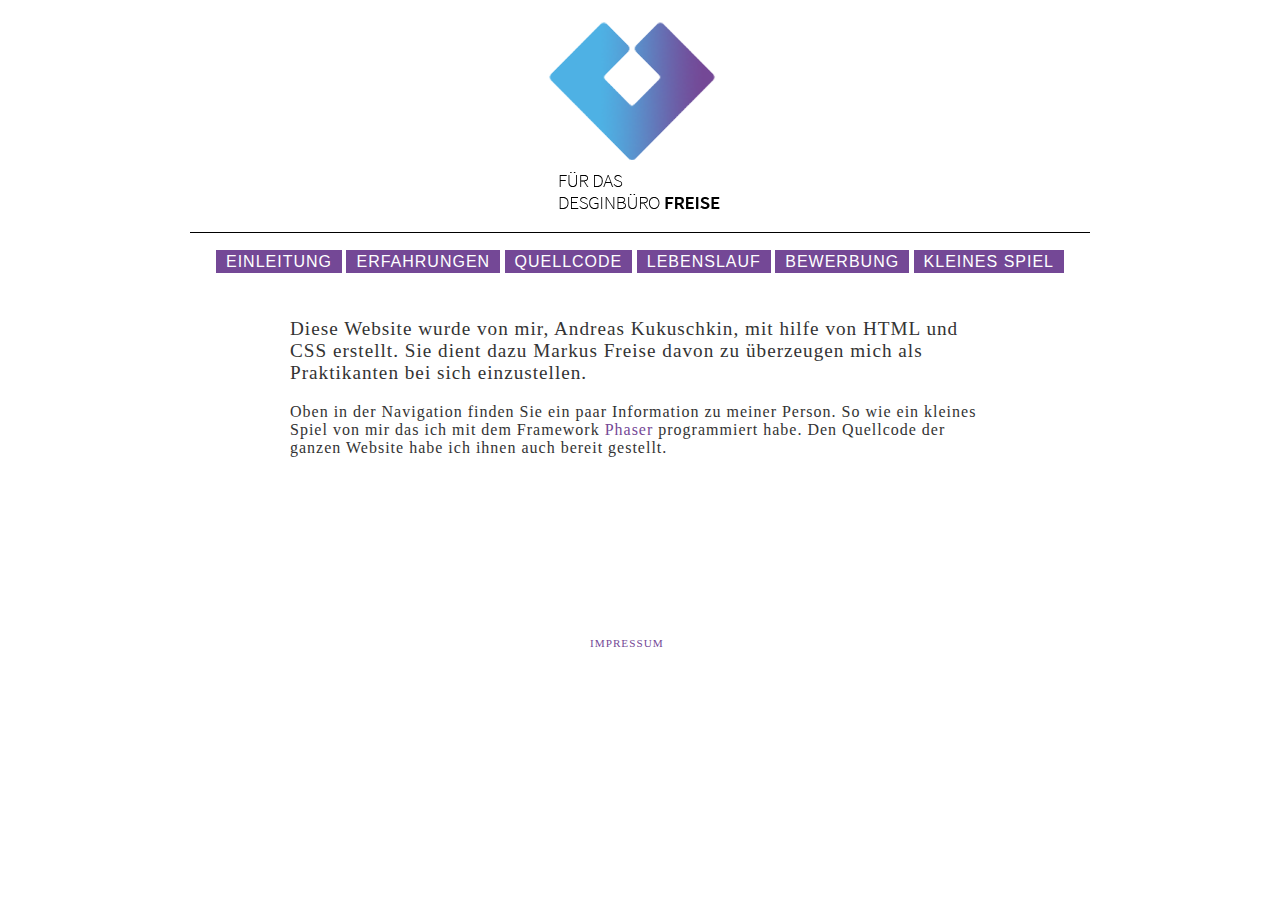
<file: index.html>
<html>
    
<head>
	<title>
	   Für Markus Freise
	</title>
    <link href="style.css" type="text/css" rel="stylesheet">
    
    
    
</head>
    
    
    
<body>
    <div id="inhalt"> 
        
        
        <div id="bild">
            <a href="index.html"><img src="images/banner.png"></a>
        </div>
        
        
        <img id ="line1" src="images/schwarzerStrich.png">
        
        
        
        <div class="navi" id="navigation">
            <a href="index.html">EINLEITUNG</a>
            <a href="erfah.html">ERFAHRUNGEN</a>
            <a href="https://github.com/kukuschkin/freise">QUELLCODE</a>
            <a href="pdf/Lebenslauf.pdf">LEBENSLAUF</a>
            <a href="pdf/Bewerbung.pdf">BEWERBUNG</a>
            <a href="https://kukuschkin.github.io/game/">KLEINES SPIEL</a>
        </div>    
        <br />
        <div id=text>
            <p> Diese Website wurde von mir, Andreas Kukuschkin, mit hilfe von HTML und CSS erstellt.
                Sie dient dazu Markus Freise davon zu überzeugen mich als Praktikanten bei sich einzustellen. 
            </p>
        </div>
        
        <div id=text2>
             Oben in der Navigation finden Sie ein paar Information zu meiner Person. So wie ein kleines Spiel von mir das ich mit dem Framework 
             <a href="https://phaser.io/">Phaser</a> programmiert habe.
             Den Quellcode der ganzen Website habe ich ihnen auch bereit gestellt.
        </div>
        
        <!-- Unschön gelöst...-->
        <br />
        <br />
        <br />
        <br />
        <br />
        <br />
        <br />
        <br />
        <br />
        <br />
        
        
        <div class="impre">
            <a href="impres.html">IMPRESSUM</a>
        </div>
        
    </div>
    
</body>
</html>
</file>
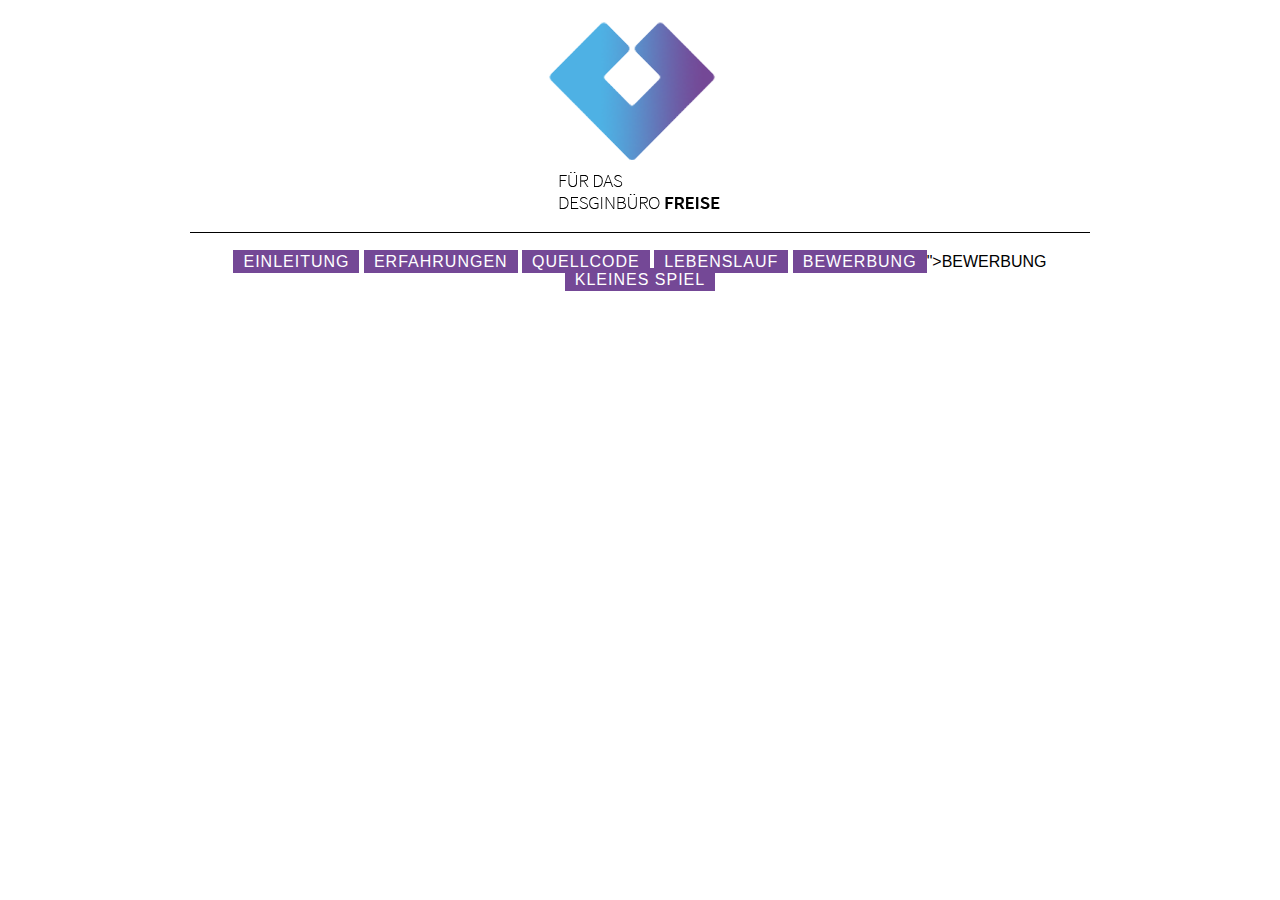
<file: bewer.html>
<html>
    
<head>
	<title>
	   Für Markus Freise
	</title>
    <link href="style.css" type="text/css" rel="stylesheet">
</head>
    
    
    
<body>
    <div id="inhalt"> 
        
        
        <div id="bild">
            <a href="index.html"><img src="images/banner.png"></a>
        </div>
        
        
        <img id ="line1" src="images/schwarzerStrich.png">
        
        
        
        <div class="navi" id="navigation">
            <a href="index.html">EINLEITUNG</a>
            <a href="erfah.html">ERFAHRUNGEN</a>
            <a href="erfah.html">QUELLCODE</a>
            <a href="pdf/Lebenslauf.pdf">LEBENSLAUF</a>
            <a href="<a href="pdf/Bewerbung.pdf">BEWERBUNG</a>">BEWERBUNG</a>
            <a href="https://kukuschkin.github.io/game/">KLEINES SPIEL</a>
        </div>    
        
    
    </div>


</body>
</html>
</file>
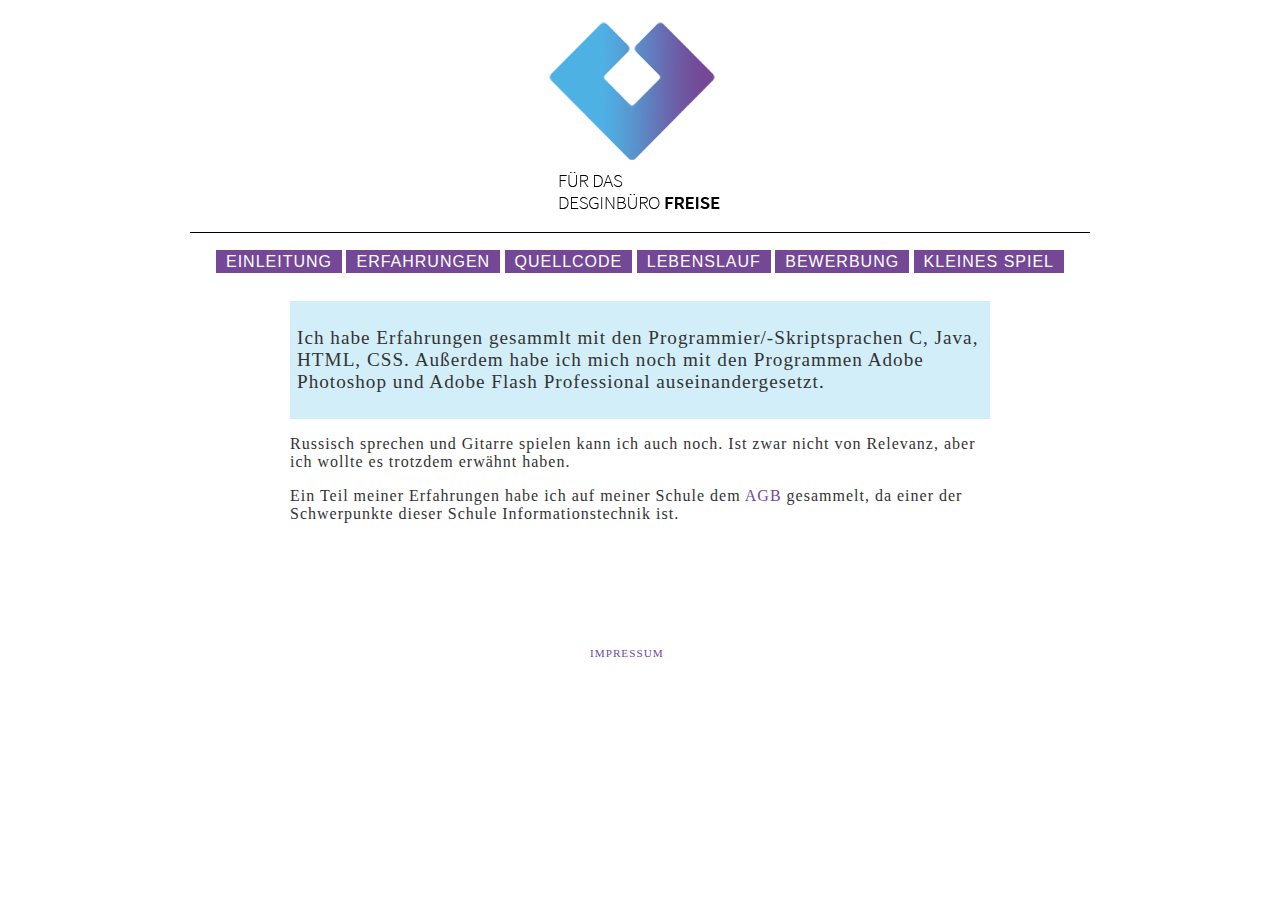
<file: erfah.html>
<html>
    
<head>
	<title>
	   Für Freise
	</title>
    <link href="style.css" type="text/css" rel="stylesheet">
</head>
    
    
    
<body>
    <div id="inhalt"> 
        
        
        <div id="bild">
            <a href="index.html"><img src="images/banner.png"></a>
        </div>
        
        
        <img id ="line1" src="images/schwarzerStrich.png">
        
        
        
        <div class="navi" id="navigation">
            <a href="index.html">EINLEITUNG</a>
            <a href="erfah.html">ERFAHRUNGEN</a>
            <a href="https://github.com/kukuschkin/freise">QUELLCODE</a>
            <a href="pdf/Lebenslauf.pdf">LEBENSLAUF</a>
            <a href="pdf/Bewerbung.pdf">BEWERBUNG</a>
            <a href="https://kukuschkin.github.io/game/">KLEINES SPIEL</a>
        </div>    
        
        <div id=textBox>
            <p>
                Ich habe Erfahrungen gesammlt mit den Programmier/-Skriptsprachen C, Java, HTML, CSS.
                Außerdem habe ich mich noch mit den Programmen Adobe Photoshop und Adobe Flash Professional auseinandergesetzt.
            </p>
        </div>
        
        <div id=text2>
            <p>
                Russisch sprechen und Gitarre spielen kann ich auch noch. Ist zwar nicht von Relevanz, aber ich wollte es trotzdem erwähnt haben.
            </p>
        </div>
        
        
        <div id=text2>
            <p>
                Ein Teil meiner Erfahrungen habe ich auf meiner Schule dem 
                <a href="https://www.agb-loehne.de/wir-ueber-uns">AGB</a> gesammelt, 
                da einer der Schwerpunkte dieser Schule Informationstechnik ist.
            
            </p>
        </div>
        <!-- Unschön gelöst...-->
        <br />
        <br />
        <br />
        <br />
        <br />
        <br />
        <div class="impre">
            <a href="impres.html">IMPRESSUM</a>
        </div>
    
    </div>


</body>
</html>
</file>
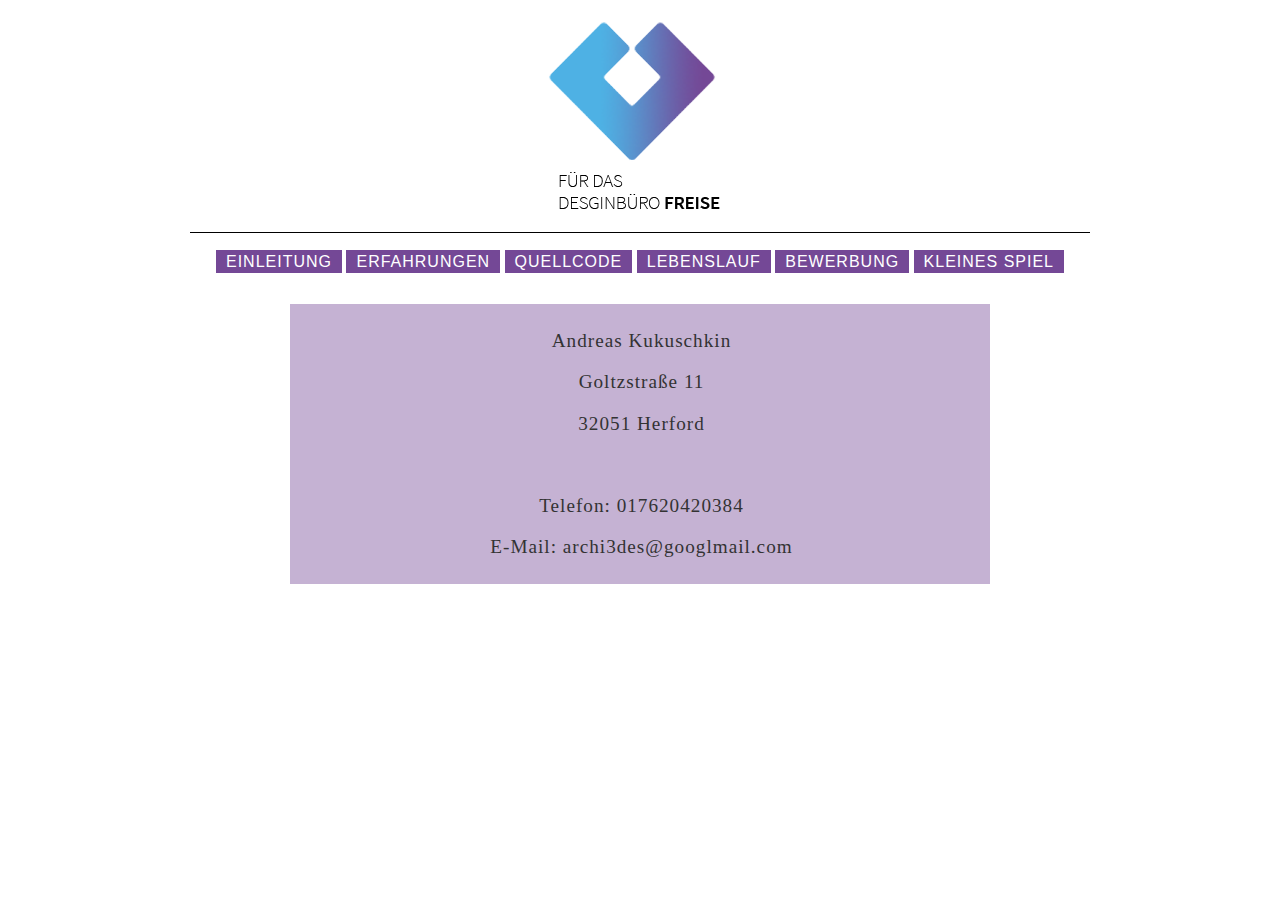
<file: impres.html>
<html>
    
<head>
	<title>
	   Für Markus Freise
	</title>
    <link href="style.css" type="text/css" rel="stylesheet">
    
    
    
</head>
    
    
    
<body>
    <div id="inhalt"> 
        
        
        <div id="bild">
            <a href="index.html"><img src="images/banner.png"></a>
        </div>
        
        
        <img id ="line1" src="images/schwarzerStrich.png">
        
        
        
        <div class="navi" id="navigation">
            <a href="index.html">EINLEITUNG</a>
            <a href="erfah.html">ERFAHRUNGEN</a>
            <a href="https://github.com/kukuschkin/freise">QUELLCODE</a>
            <a href="pdf/Lebenslauf.pdf">LEBENSLAUF</a>
            <a href="pdf/Bewerbung.pdf">BEWERBUNG</a>
            <a href="https://kukuschkin.github.io/game/">KLEINES SPIEL</a>
        </div>    
        <br />
        
        <div id=textBoxImpres>
            <p> Andreas Kukuschkin</p>
            <p> Goltzstraße 11</p>
            <p> 32051 Herford</p>
            <br />
            <p>Telefon: 017620420384</p>
            <p>E-Mail: archi3des@googlmail.com</p>
        </div>
        
        
    </div>
    
</body>
</html>
</file>
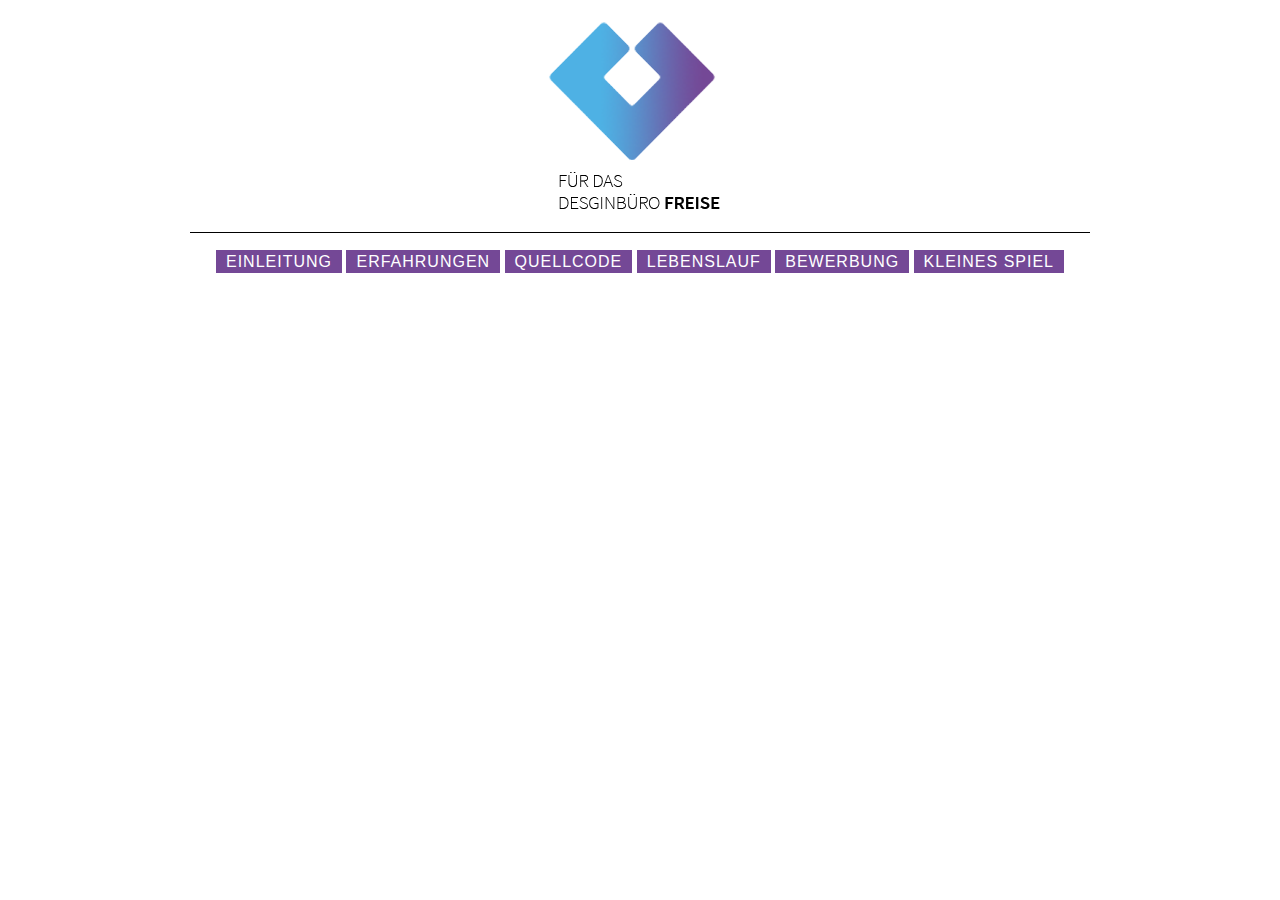
<file: leben.html>
<html>
    
<head>
	<title>
	   Für Freise
	</title>
    <link href="style.css" type="text/css" rel="stylesheet">
</head>
    
    
    
<body>
    <div id="inhalt"> 
        
        
        <div id="bild">
            <a href="index.html"><img src="images/banner.png"></a>
        </div>
        
        
        <img id ="line1" src="images/schwarzerStrich.png">
        
        
        
        <div class="navi" id="navigation">
            <a href="index.html">EINLEITUNG</a>
            <a href="erfah.html">ERFAHRUNGEN</a>
            <a href="erfah.html">QUELLCODE</a>
            <a href="leben.html">LEBENSLAUF</a>
            <a href="bewer.html">BEWERBUNG</a>
            <a href="https://kukuschkin.github.io/game/">KLEINES SPIEL</a>
        </div>    
    
    </div>


</body>
</html>
</file>
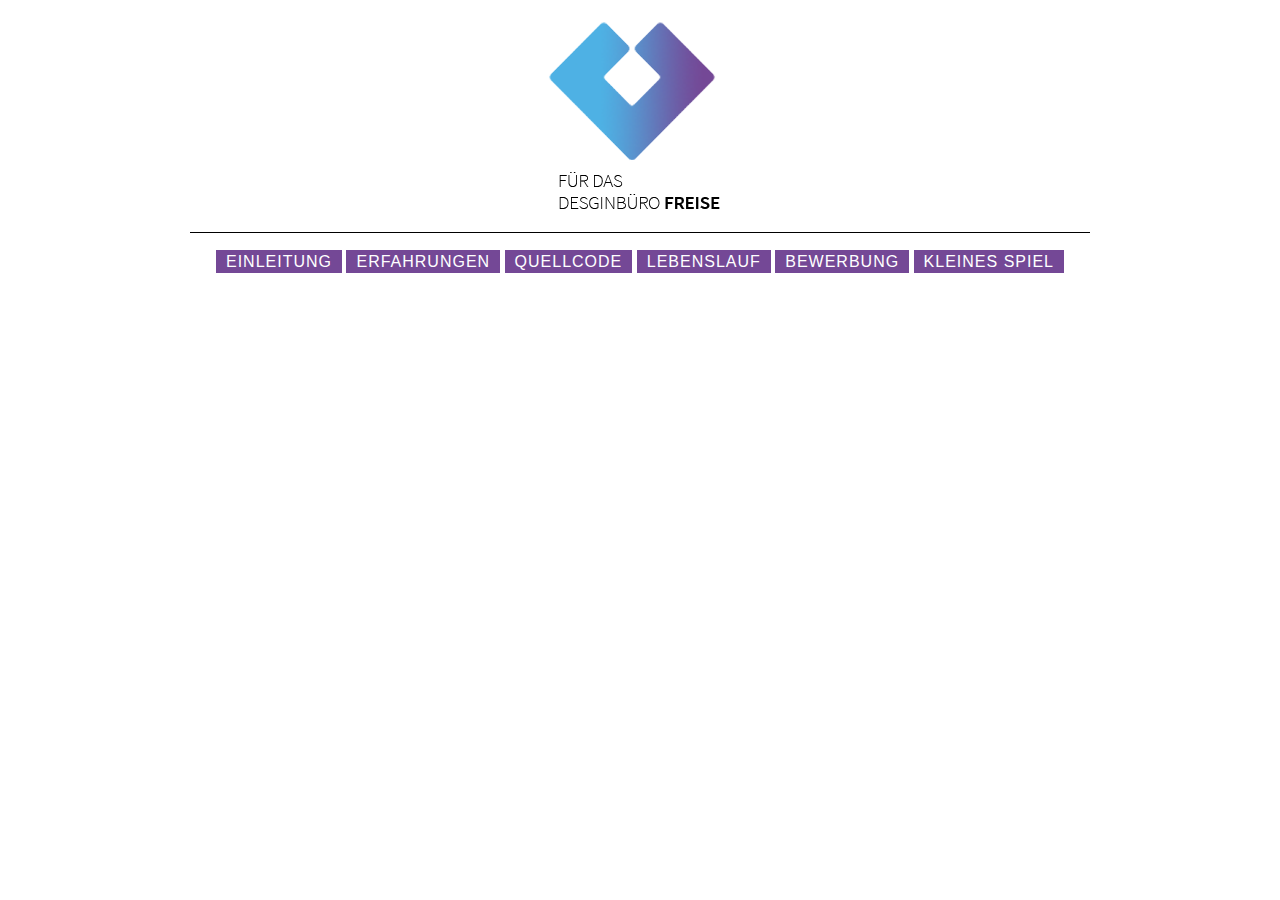
<file: quell.html>
<html>
    
<head>
	<title>
	   Für Freise
	</title>
    <link href="style.css" type="text/css" rel="stylesheet">
</head>
    
    
    
<body>
    <div id="inhalt"> 
        
        
        <div id="bild">
            <a href="index.html"><img src="images/banner.png"></a>
        </div>
        
        
        <img id ="line1" src="images/schwarzerStrich.png">
        
        
        
        <div class="navi" id="navigation">
            <a href="index.html">EINLEITUNG</a>
            <a href="erfah.html">ERFAHRUNGEN</a>
            <a href="erfah.html">QUELLCODE</a>
            <a href="pdf/Lebenslauf.pdf">LEBENSLAUF</a>
            <a href="pdf/Bewerbung.pdf">BEWERBUNG</a>
            <a href="https://kukuschkin.github.io/game/">KLEINES SPIEL</a>
        </div>    
        
    
    </div>

</body>
</html>
</file>
<file: style.css>
a:link{text-decoration: none; color: #744896;}
a:visited{text-decoration: none; color: #744896;}
a:hover{text-decoration: none; color: #4eb1e4;}

.navi a:link {
    letter-spacing: 1;
    text-decoration: none;
    background-color: #744896;
    padding-top: 3;
    padding-bottom: 3;
    padding-right: 10;
    padding-left: 10;
    color: #FFFFFF;
}

.navi a:visited {
    letter-spacing: 1;
    text-decoration: none;
    background-color: #744896;
    padding-top: 3;
    padding-bottom: 3;
    padding-right: 10;
    padding-left: 10;
    color: #FFFFFF; 
}

.navi a:hover {
    letter-spacing: 1;
    text-decoration: none;
    background-color: #333333;
    padding-top: 3;
    padding-bottom: 3;
    padding-right: 10;
    padding-left: 10;
    color: #FFFFFF; 
}

.impre a:link {
    font-size: 70%;
    font-family: icomoon-standard;
    letter-spacing: 1;
    text-decoration: none;
    padding-left: 400;
    padding-right: 400;
    color: #744896;
}

.impre a:visited {
    font-size: 70%;
    font-family: icomoon-standard;
    letter-spacing: 1;
    text-decoration: none;
    color: #744896;
}

.impre a:hover {
    font-size: 70%;
    font-family: icomoon-standard;
    letter-spacing: 1;
    text-decoration: none;
    color: #4eb1e4; 
}


#text{
    color: #333333;
    font-size: 120%;
    font-family: icomoon-standard; 
    letter-spacing: 1;
    margin-left: 100;
    margin-right: 100;
}


#text2{ 
    color: #333333;
    font-size: 100%;
    font-family: icomoon-standard; 
    letter-spacing: 1;
    margin-left: 100;
    margin-right: 100;
}


#textBox{
    color: #333333;
    font-size: 120%;
    font-family: icomoon-standard; 
    letter-spacing: 1;
    margin-top: 10;
    margin-left: 100;
    margin-right: 100;
    padding-top: 7px;
    padding-bottom: 7px;
    padding-left: 7px;
    border-left: 3px;
    border-color: #744896; 
    background-color: #d2eef9;
    margin-top: 20;
}

#textBoxImpres{
    text-align: center;
    color: #333333;
    font-size: 120%;
    font-family: icomoon-standard; 
    letter-spacing: 1;
    margin-top: 10;
    margin-left: 100;
    margin-right: 100;
    padding-top: 7px;
    padding-bottom: 7px;
    padding-left: 3px;
    border-left: 3px;
    border-color: #744896; 
    background-color: rgba(116, 72, 150, 0.42);
    margin-top: 5;
}


#titelText{
    color: #333333;
    font-size: 200%;
    font-family: icomoon-standard; 
    letter-spacing: 1;
    margin-top: 10;
    margin-left: 100;
    margin-right: 100;
    padding-top: 7px;
    padding-bottom: 7px;
    padding-left: 7px;
    border-left: 3px;
    border-color: #744896; 
    background-color: #d2eef9;
    
    
}


#inhalt { 
    border: 25px green;
    width: 900px; 
    margin-left: auto; 
    margin-right: auto; 
    font-family: gesta, sans-serif; 
}


#bild {
    background-color: none;
    padding-top: 12px;
    padding-bottom: 12px;
    
}


#line1{
    padding-bottom: 20px;
}


#navigation {
    text-align: center; 
    padding-bottom: 10px; 
}
</file>
